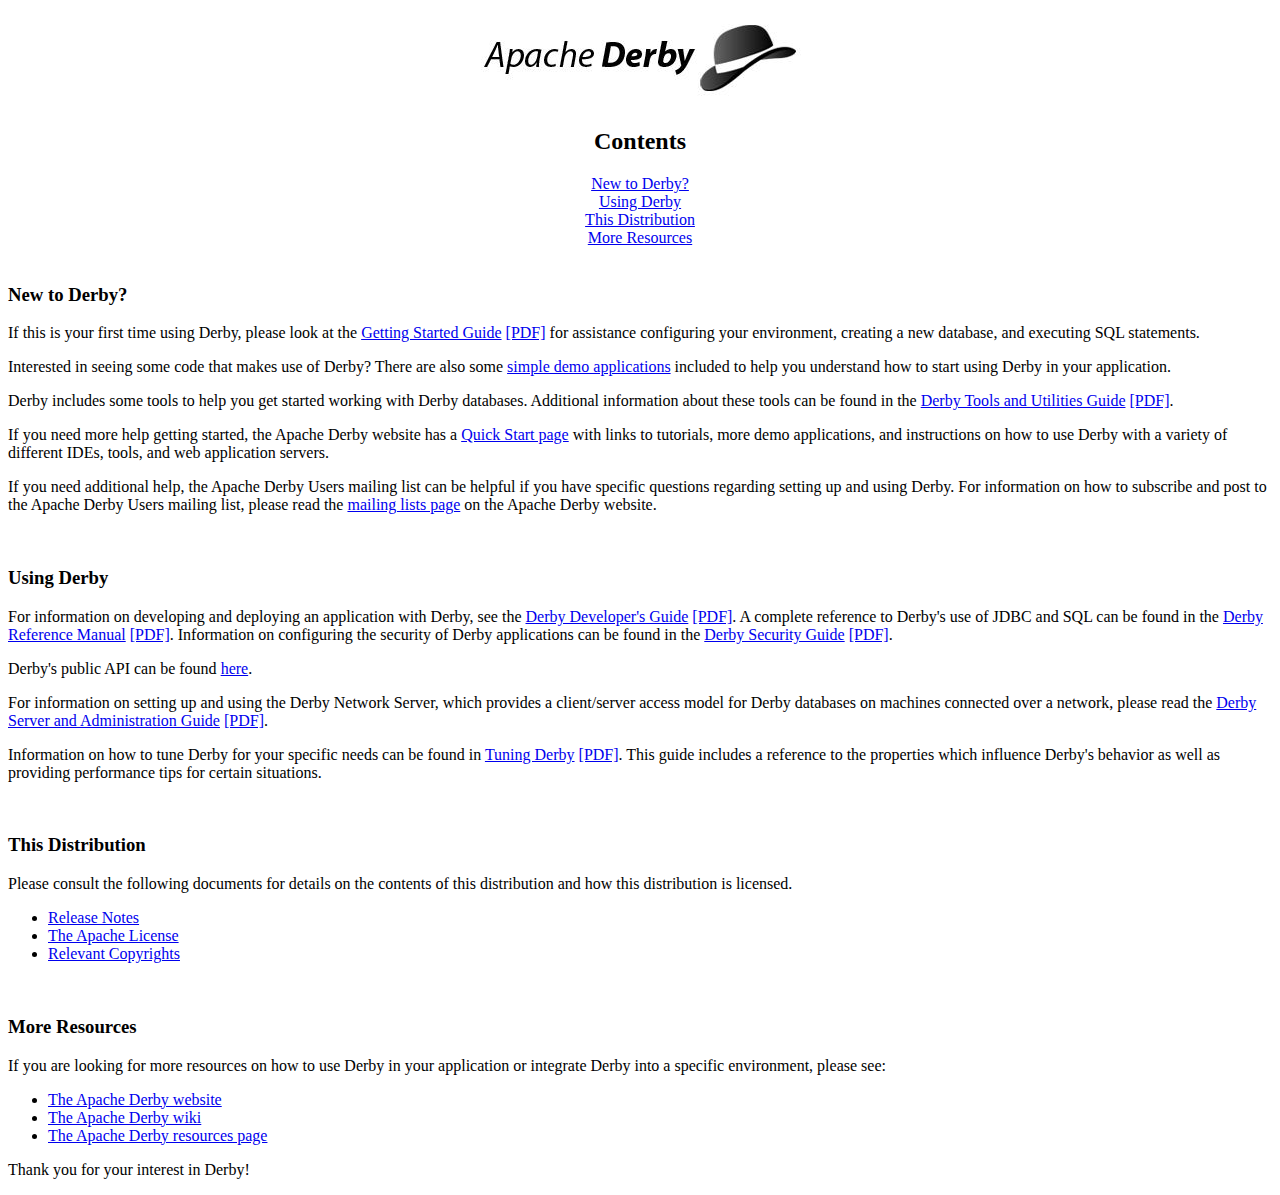
<file: 05_JavaWeb_Servlets/lib/db-derby-10.14.2.0-bin/index.html>
<!--
  Licensed to the Apache Software Foundation (ASF) under one or more
  contributor license agreements.  See the NOTICE file distributed with
  this work for additional information regarding copyright ownership.
  The ASF licenses this file to you under the Apache License, Version 2.0
  (the "License"); you may not use this file except in compliance with
  the License.  You may obtain a copy of the License at

      http://www.apache.org/licenses/LICENSE-2.0

  Unless required by applicable law or agreed to in writing, software
  distributed under the License is distributed on an "AS IS" BASIS,
  WITHOUT WARRANTIES OR CONDITIONS OF ANY KIND, either express or implied.
  See the License for the specific language governing permissions and
  limitations under the License.
-->
<html lang="en">
<title>Welcome to Apache Derby</title>
<body>
<center><a href="http://db.apache.org/derby/">
        <img src="docs/html/images/logowithtext.jpg" alt="Apache Derby logo" border="0"/></a><br/>
<h2>Contents</h2>
<a href="#new">New to Derby?</a><br/>
<a href="#using">Using Derby</a><br/>
<a href="#thisDistribution">This Distribution</a><br/>
<a href="#resources">More Resources</a><br/>
</center>
<br/>
<a name="new"/><h3>New to Derby?</h3>
<p>If this is your first time using Derby, please look at the <a href="docs/html/getstart/index.html">Getting Started Guide</a> <a href="docs/pdf/getstart/getstartderby.pdf">[PDF]</a> for assistance configuring your environment, creating a new database, and executing SQL statements.</p>
<p>Interested in seeing some code that makes use of Derby? There are also some <a href="demo/programs/readme.html">simple demo applications</a> included to help you understand how to start using Derby in your application.</p>
<p>Derby includes some tools to help you get started working with Derby databases. Additional information about these tools can be found in the <a href="docs/html/tools/index.html">Derby Tools and Utilities Guide</a> <a href="docs/pdf/tools/derbytools.pdf">[PDF]</a>.</p>
<p>If you need more help getting started, the Apache Derby website has a <a href="http://db.apache.org/derby/quick_start.html">Quick Start page</a> with links to tutorials, more demo applications, and instructions on how to use Derby with a variety of different IDEs, tools, and web application servers.</p>
<p>If you need additional help, the Apache Derby Users mailing list can be helpful if you have specific questions regarding setting up and using Derby. For information on how to subscribe and post to the Apache Derby Users mailing list, please read the <a href="http://db.apache.org/derby/derby_mail.html">mailing lists page</a> on the Apache Derby website.</p>
<br/>
<a name="using"/><h3>Using Derby</h3>
<p>
For information on developing and deploying an application with Derby,
  see the
<a href="docs/html/devguide/index.html"/>Derby Developer's Guide</a> <a href="docs/pdf/devguide/derbydev.pdf"/>[PDF]</a>.
A complete reference to Derby's use of JDBC and SQL can be found in the
<a href="docs/html/ref/index.html">Derby Reference Manual</a> <a href="docs/pdf/ref/refderby.pdf">[PDF]</a>.
Information on configuring the security of Derby applications can be
  found in the
<a href="docs/html/security/index.html">Derby Security Guide</a> <a href="docs/pdf/security/secderby.pdf">[PDF]</a>.
</p>

<p>
Derby's public API can be found <a href="javadoc/index.html">here</a>.
</p>
<p>
For information on setting up and using the Derby Network Server, which provides a client/server access model for Derby databases on machines connected over a network, please read the <a href="docs/html/adminguide/index.html">Derby Server and Administration Guide</a> <a href="docs/pdf/adminguide/derbyadmin.pdf">[PDF]</a>.
</p>
<p>
Information on how to tune Derby for your specific needs can be found in <a href="docs/html/tuning/index.html">Tuning Derby</a> <a href="docs/pdf/tuning/tuningderby.pdf">[PDF]</a>. This guide includes a reference to the properties which influence Derby's behavior as well as providing performance tips for certain situations.
</p>
<br/>
<a name="thisDistribution"/><h3>This Distribution</h3>
<p>
Please consult the following documents for details on the contents of
this distribution and how this distribution is licensed.
</p>
<ul>
  <li><a href="RELEASE-NOTES.html">Release Notes</a></li>
  <li><a href="LICENSE">The Apache License</a></li>
  <li><a href="NOTICE">Relevant Copyrights</a></li>
</ul>
<br/>
<a name="resources"/><h3>More Resources</h3>
<p>
If you are looking for more resources on how to use Derby in your application or integrate Derby into a specific environment, please see:
</p>
<ul>
  <li><a href="http://db.apache.org/derby/">The Apache Derby website</a></li>
  <li><a href="http://wiki.apache.org/db-derby/">The Apache Derby wiki</a></li>
  <li><a href="http://db.apache.org/derby/integrate/index.html">The Apache Derby resources page</a></li>
</ul>
<p>
Thank you for your interest in Derby!
</p>
</body>
</html>
</file>
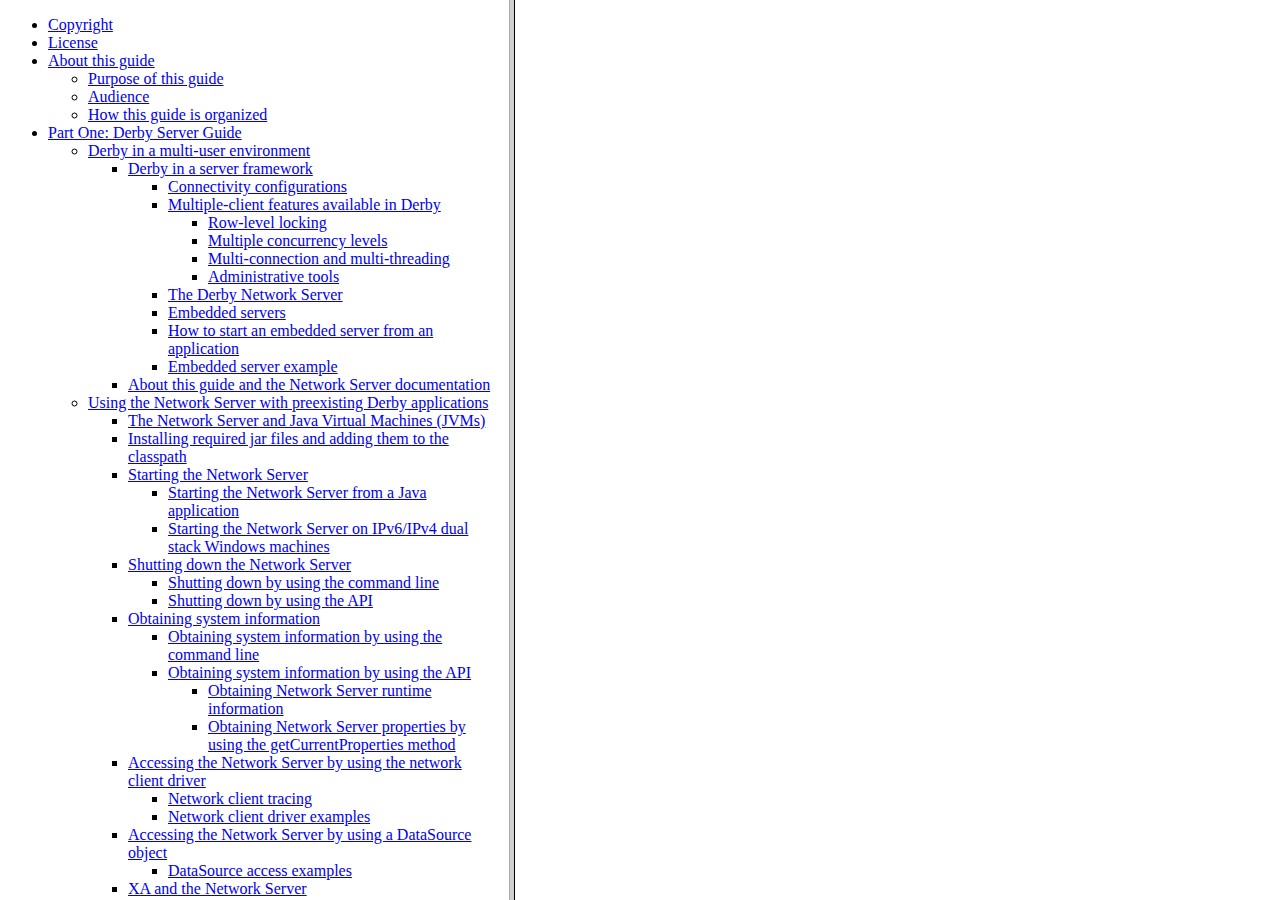
<file: 05_JavaWeb_Servlets/lib/db-derby-10.14.2.0-bin/docs/html/adminguide/index.html>
<?xml version="1.0" encoding="UTF-8"?>
<!DOCTYPE html PUBLIC "-//W3C//DTD XHTML 1.0 Frameset//EN"
    "http://www.w3.org/TR/xhtml1/DTD/xhtml1-frameset.dtd">
<html xmlns="http://www.w3.org/1999/xhtml" lang="en" xml:lang="en-us">
<!--
  Licensed to the Apache Software Foundation (ASF) under one or more
  contributor license agreements.  See the NOTICE file distributed with
  this work for additional information regarding copyright ownership.
  The ASF licenses this file to You under the Apache License, Version 2.0
  (the "License"); you may not use this file except in compliance with
  the License.  You may obtain a copy of the License at

      http://www.apache.org/licenses/LICENSE-2.0

  Unless required by applicable law or agreed to in writing, software
  distributed under the License is distributed on an "AS IS" BASIS,
  WITHOUT WARRANTIES OR CONDITIONS OF ANY KIND, either express or implied.
  See the License for the specific language governing permissions and
  limitations under the License.
-->
  <head>
    <meta content="text/html; charset=utf-8" http-equiv="Content-Type" />
    <title>Derby Server and Administration Guide</title>
  </head>
  <frameset title="Derby Server and Administration Guide" cols="40%,*">
    <noframes>
      <body>
        <p><a href="adminguide-single.html">Go to a non-frames version of
        this content.</a></p>
      </body>
    </noframes>
    <frame title="Table of Contents" name="navwin" src="toc.html" />
    <frame title="Pages" name="contentwin" src="about:blank" scrolling="auto" />
  </frameset>
</html>
</file>
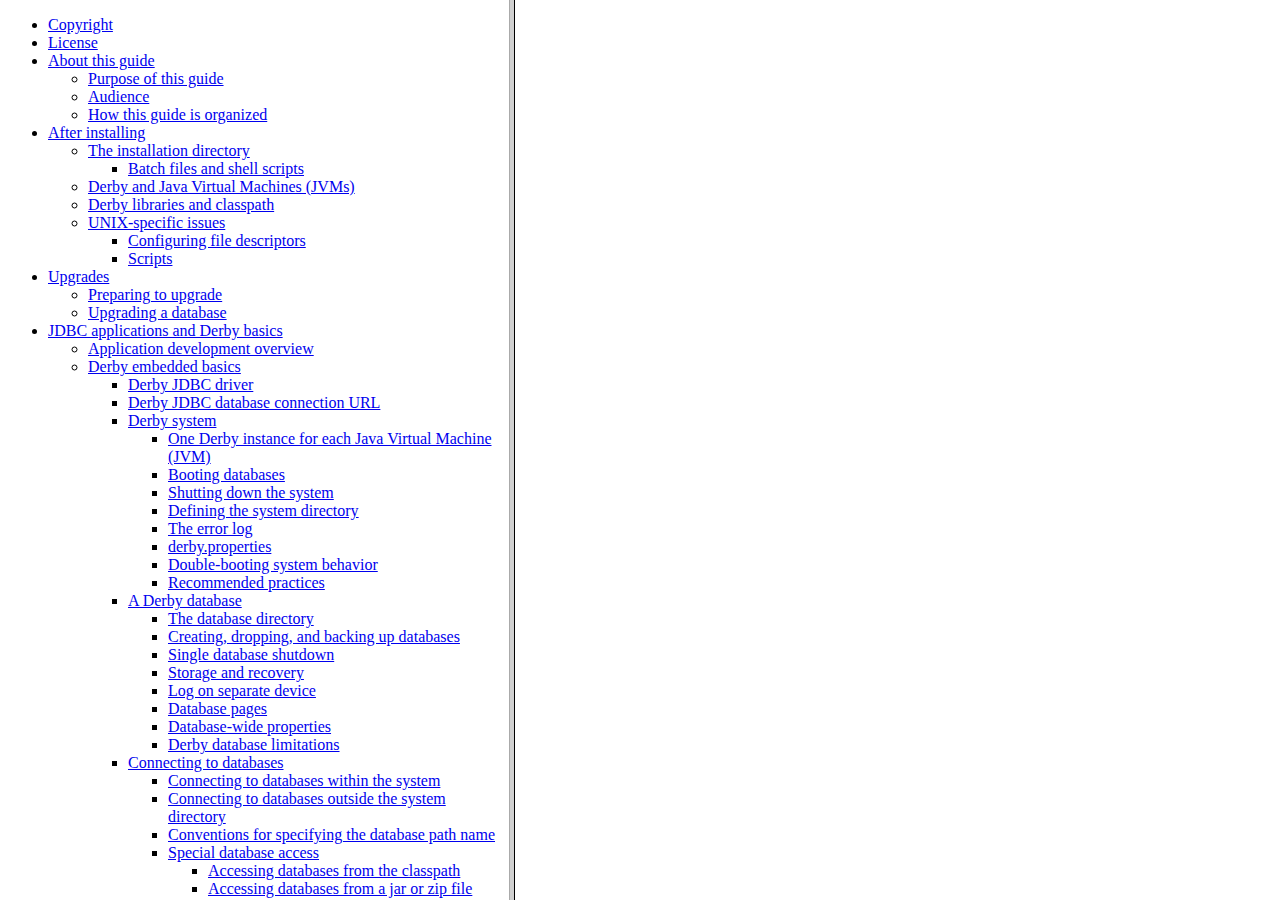
<file: 05_JavaWeb_Servlets/lib/db-derby-10.14.2.0-bin/docs/html/devguide/index.html>
<?xml version="1.0" encoding="UTF-8"?>
<!DOCTYPE html PUBLIC "-//W3C//DTD XHTML 1.0 Frameset//EN"
    "http://www.w3.org/TR/xhtml1/DTD/xhtml1-frameset.dtd">
<html xmlns="http://www.w3.org/1999/xhtml" lang="en" xml:lang="en-us">
<!--
  Licensed to the Apache Software Foundation (ASF) under one or more
  contributor license agreements.  See the NOTICE file distributed with
  this work for additional information regarding copyright ownership.
  The ASF licenses this file to You under the Apache License, Version 2.0
  (the "License"); you may not use this file except in compliance with
  the License.  You may obtain a copy of the License at

      http://www.apache.org/licenses/LICENSE-2.0

  Unless required by applicable law or agreed to in writing, software
  distributed under the License is distributed on an "AS IS" BASIS,
  WITHOUT WARRANTIES OR CONDITIONS OF ANY KIND, either express or implied.
  See the License for the specific language governing permissions and
  limitations under the License.
-->
  <head>
    <meta content="text/html; charset=utf-8" http-equiv="Content-Type" />
    <title>Derby Developer's Guide</title>
  </head>
  <frameset title="Derby Developer's Guide" cols="40%,*">
    <noframes>
      <body>
        <p><a href="devguide-single.html">Go to a non-frames version of
        this content.</a></p>
      </body>
    </noframes>
    <frame title="Table of Contents" name="navwin" src="toc.html" />
    <frame title="Pages" name="contentwin" src="about:blank" scrolling="auto" />
  </frameset>
</html>
</file>
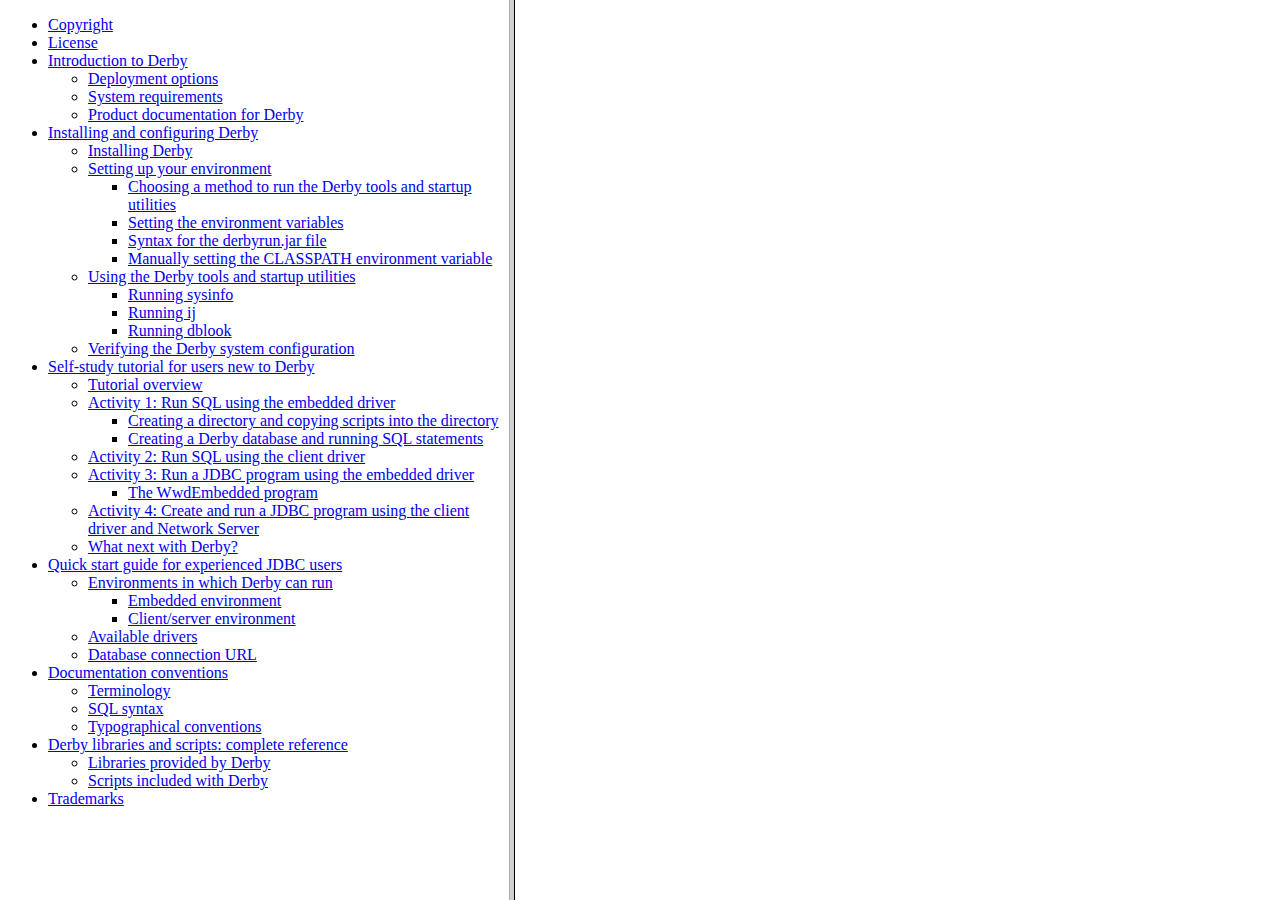
<file: 05_JavaWeb_Servlets/lib/db-derby-10.14.2.0-bin/docs/html/getstart/index.html>
<?xml version="1.0" encoding="UTF-8"?>
<!DOCTYPE html PUBLIC "-//W3C//DTD XHTML 1.0 Frameset//EN"
    "http://www.w3.org/TR/xhtml1/DTD/xhtml1-frameset.dtd">
<html xmlns="http://www.w3.org/1999/xhtml" lang="en" xml:lang="en-us">
<!--
  Licensed to the Apache Software Foundation (ASF) under one or more
  contributor license agreements.  See the NOTICE file distributed with
  this work for additional information regarding copyright ownership.
  The ASF licenses this file to You under the Apache License, Version 2.0
  (the "License"); you may not use this file except in compliance with
  the License.  You may obtain a copy of the License at

      http://www.apache.org/licenses/LICENSE-2.0

  Unless required by applicable law or agreed to in writing, software
  distributed under the License is distributed on an "AS IS" BASIS,
  WITHOUT WARRANTIES OR CONDITIONS OF ANY KIND, either express or implied.
  See the License for the specific language governing permissions and
  limitations under the License.
-->
  <head>
    <meta content="text/html; charset=utf-8" http-equiv="Content-Type" />
    <title>Getting Started with Derby</title>
  </head>
  <frameset title="Getting Started with Derby" cols="40%,*">
    <noframes>
      <body>
        <p><a href="getstart-single.html">Go to a non-frames version of
        this content.</a></p>
      </body>
    </noframes>
    <frame title="Table of Contents" name="navwin" src="toc.html" />
    <frame title="Pages" name="contentwin" src="about:blank" scrolling="auto" />
  </frameset>
</html>
</file>
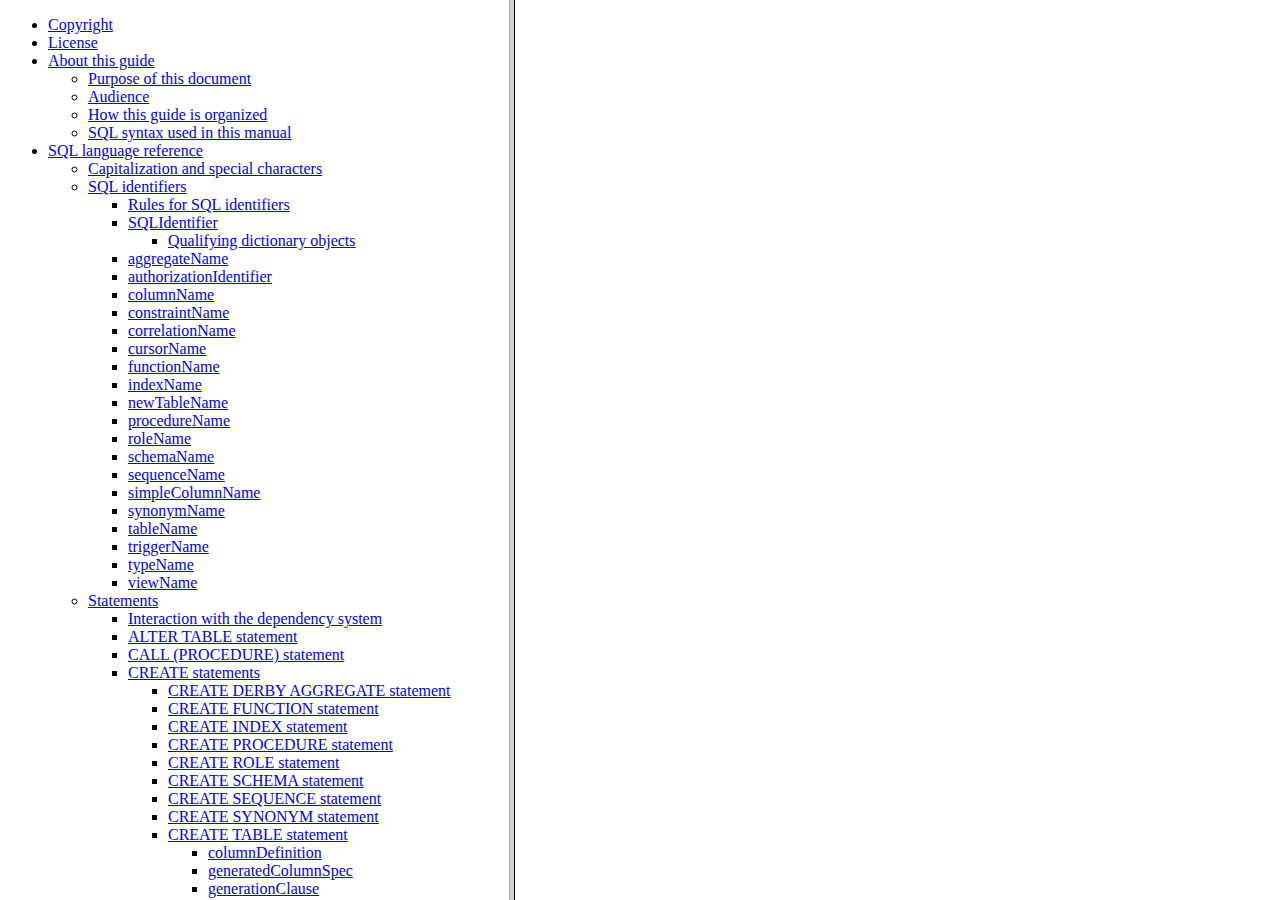
<file: 05_JavaWeb_Servlets/lib/db-derby-10.14.2.0-bin/docs/html/ref/index.html>
<?xml version="1.0" encoding="UTF-8"?>
<!DOCTYPE html PUBLIC "-//W3C//DTD XHTML 1.0 Frameset//EN"
    "http://www.w3.org/TR/xhtml1/DTD/xhtml1-frameset.dtd">
<html xmlns="http://www.w3.org/1999/xhtml" lang="en" xml:lang="en-us">
<!--
  Licensed to the Apache Software Foundation (ASF) under one or more
  contributor license agreements.  See the NOTICE file distributed with
  this work for additional information regarding copyright ownership.
  The ASF licenses this file to You under the Apache License, Version 2.0
  (the "License"); you may not use this file except in compliance with
  the License.  You may obtain a copy of the License at

      http://www.apache.org/licenses/LICENSE-2.0

  Unless required by applicable law or agreed to in writing, software
  distributed under the License is distributed on an "AS IS" BASIS,
  WITHOUT WARRANTIES OR CONDITIONS OF ANY KIND, either express or implied.
  See the License for the specific language governing permissions and
  limitations under the License.
-->
  <head>
    <meta content="text/html; charset=utf-8" http-equiv="Content-Type" />
    <title>Derby Reference Manual</title>
  </head>
  <frameset title="Derby Reference Manual" cols="40%,*">
    <noframes>
      <body>
        <p><a href="ref-single.html">Go to a non-frames version of
        this content.</a></p>
      </body>
    </noframes>
    <frame title="Table of Contents" name="navwin" src="toc.html" />
    <frame title="Pages" name="contentwin" src="about:blank" scrolling="auto" />
  </frameset>
</html>
</file>
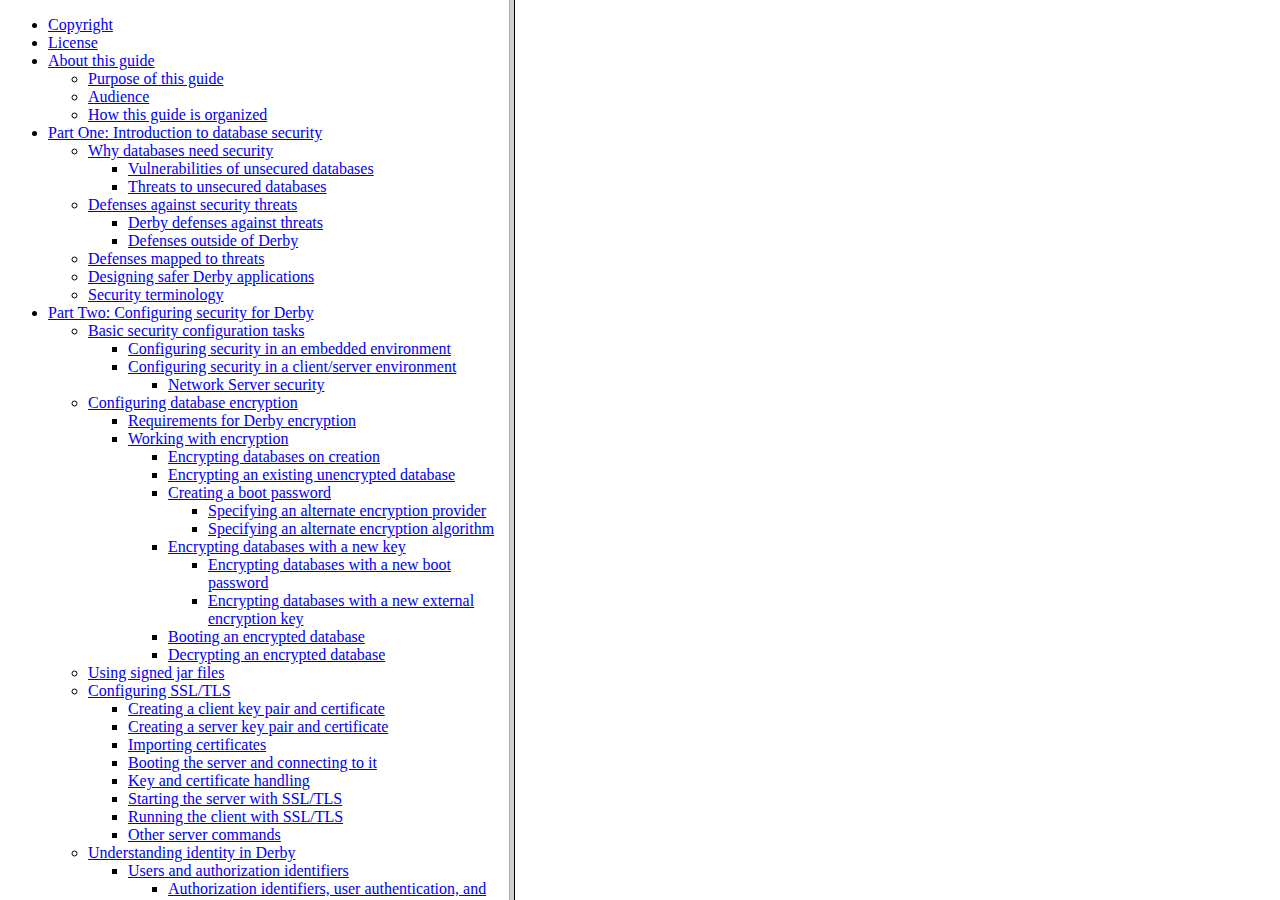
<file: 05_JavaWeb_Servlets/lib/db-derby-10.14.2.0-bin/docs/html/security/index.html>
<?xml version="1.0" encoding="UTF-8"?>
<!DOCTYPE html PUBLIC "-//W3C//DTD XHTML 1.0 Frameset//EN"
    "http://www.w3.org/TR/xhtml1/DTD/xhtml1-frameset.dtd">
<html xmlns="http://www.w3.org/1999/xhtml" lang="en" xml:lang="en-us">
<!--
  Licensed to the Apache Software Foundation (ASF) under one or more
  contributor license agreements.  See the NOTICE file distributed with
  this work for additional information regarding copyright ownership.
  The ASF licenses this file to You under the Apache License, Version 2.0
  (the "License"); you may not use this file except in compliance with
  the License.  You may obtain a copy of the License at

      http://www.apache.org/licenses/LICENSE-2.0

  Unless required by applicable law or agreed to in writing, software
  distributed under the License is distributed on an "AS IS" BASIS,
  WITHOUT WARRANTIES OR CONDITIONS OF ANY KIND, either express or implied.
  See the License for the specific language governing permissions and
  limitations under the License.
-->
  <head>
    <meta content="text/html; charset=utf-8" http-equiv="Content-Type" />
    <title>Derby Security Guide</title>
  </head>
  <frameset title="Derby Security Guide" cols="40%,*">
    <noframes>
      <body>
        <p><a href="security-single.html">Go to a non-frames version of
        this content.</a></p>
      </body>
    </noframes>
    <frame title="Table of Contents" name="navwin" src="toc.html" />
    <frame title="Pages" name="contentwin" src="about:blank" scrolling="auto" />
  </frameset>
</html>
</file>
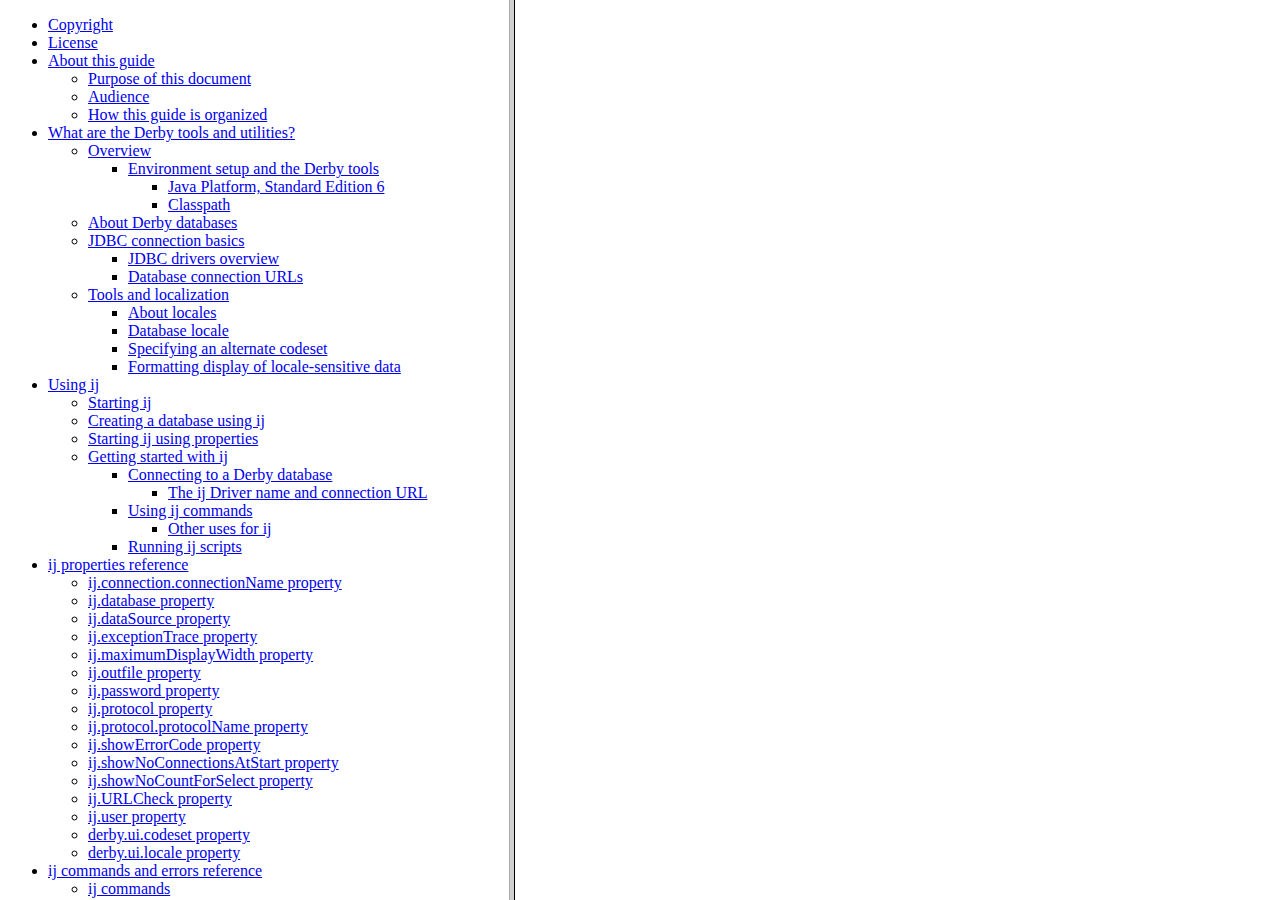
<file: 05_JavaWeb_Servlets/lib/db-derby-10.14.2.0-bin/docs/html/tools/index.html>
<?xml version="1.0" encoding="UTF-8"?>
<!DOCTYPE html PUBLIC "-//W3C//DTD XHTML 1.0 Frameset//EN"
    "http://www.w3.org/TR/xhtml1/DTD/xhtml1-frameset.dtd">
<html xmlns="http://www.w3.org/1999/xhtml" lang="en" xml:lang="en-us">
<!--
  Licensed to the Apache Software Foundation (ASF) under one or more
  contributor license agreements.  See the NOTICE file distributed with
  this work for additional information regarding copyright ownership.
  The ASF licenses this file to You under the Apache License, Version 2.0
  (the "License"); you may not use this file except in compliance with
  the License.  You may obtain a copy of the License at

      http://www.apache.org/licenses/LICENSE-2.0

  Unless required by applicable law or agreed to in writing, software
  distributed under the License is distributed on an "AS IS" BASIS,
  WITHOUT WARRANTIES OR CONDITIONS OF ANY KIND, either express or implied.
  See the License for the specific language governing permissions and
  limitations under the License.
-->
  <head>
    <meta content="text/html; charset=utf-8" http-equiv="Content-Type" />
    <title>Derby Tools and Utilities Guide</title>
  </head>
  <frameset title="Derby Tools and Utilities Guide" cols="40%,*">
    <noframes>
      <body>
        <p><a href="tools-single.html">Go to a non-frames version of
        this content.</a></p>
      </body>
    </noframes>
    <frame title="Table of Contents" name="navwin" src="toc.html" />
    <frame title="Pages" name="contentwin" src="about:blank" scrolling="auto" />
  </frameset>
</html>
</file>
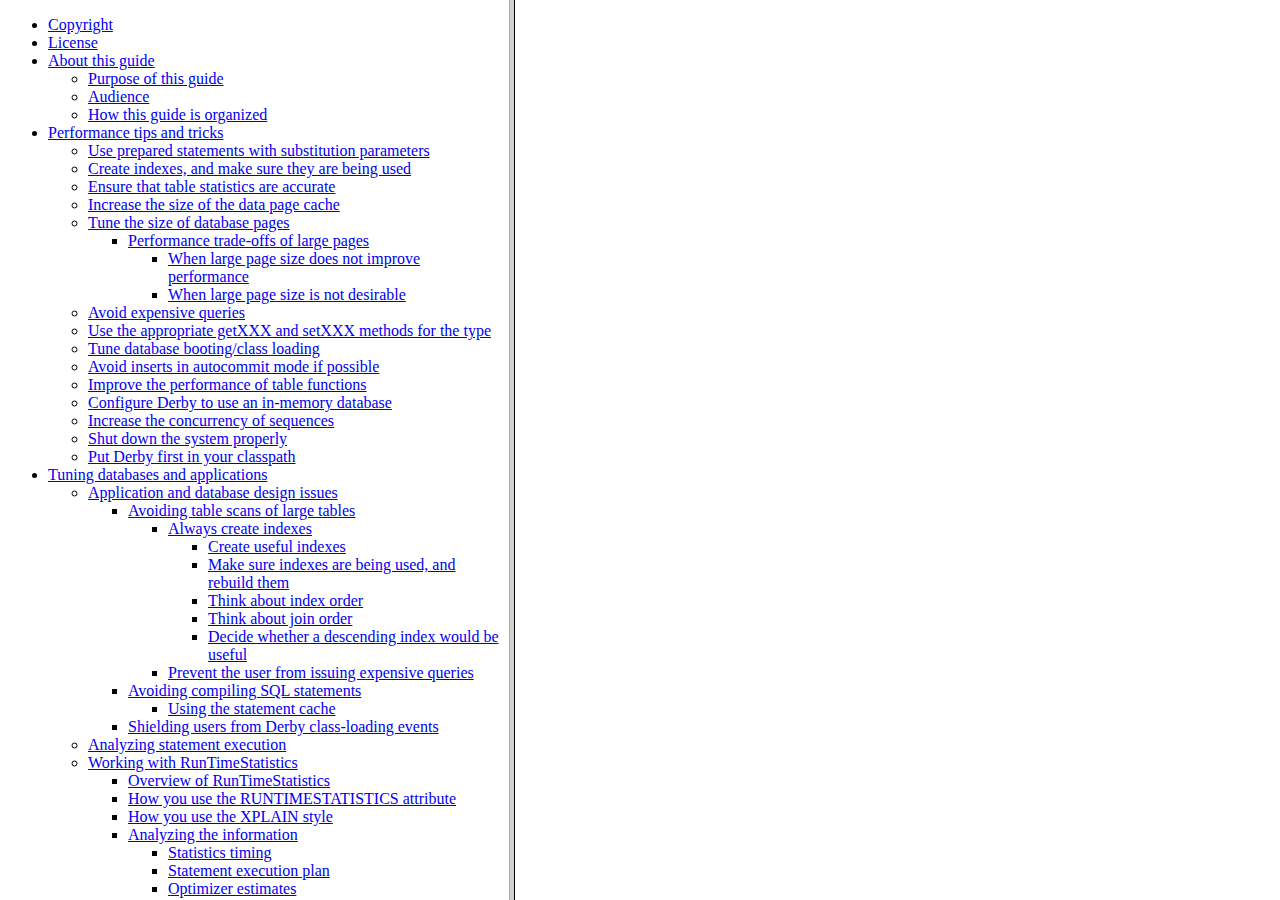
<file: 05_JavaWeb_Servlets/lib/db-derby-10.14.2.0-bin/docs/html/tuning/index.html>
<?xml version="1.0" encoding="UTF-8"?>
<!DOCTYPE html PUBLIC "-//W3C//DTD XHTML 1.0 Frameset//EN"
    "http://www.w3.org/TR/xhtml1/DTD/xhtml1-frameset.dtd">
<html xmlns="http://www.w3.org/1999/xhtml" lang="en" xml:lang="en-us">
<!--
  Licensed to the Apache Software Foundation (ASF) under one or more
  contributor license agreements.  See the NOTICE file distributed with
  this work for additional information regarding copyright ownership.
  The ASF licenses this file to You under the Apache License, Version 2.0
  (the "License"); you may not use this file except in compliance with
  the License.  You may obtain a copy of the License at

      http://www.apache.org/licenses/LICENSE-2.0

  Unless required by applicable law or agreed to in writing, software
  distributed under the License is distributed on an "AS IS" BASIS,
  WITHOUT WARRANTIES OR CONDITIONS OF ANY KIND, either express or implied.
  See the License for the specific language governing permissions and
  limitations under the License.
-->
  <head>
    <meta content="text/html; charset=utf-8" http-equiv="Content-Type" />
    <title>Tuning Derby</title>
  </head>
  <frameset title="Tuning Derby" cols="40%,*">
    <noframes>
      <body>
        <p><a href="tuning-single.html">Go to a non-frames version of
        this content.</a></p>
      </body>
    </noframes>
    <frame title="Table of Contents" name="navwin" src="toc.html" />
    <frame title="Pages" name="contentwin" src="about:blank" scrolling="auto" />
  </frameset>
</html>
</file>
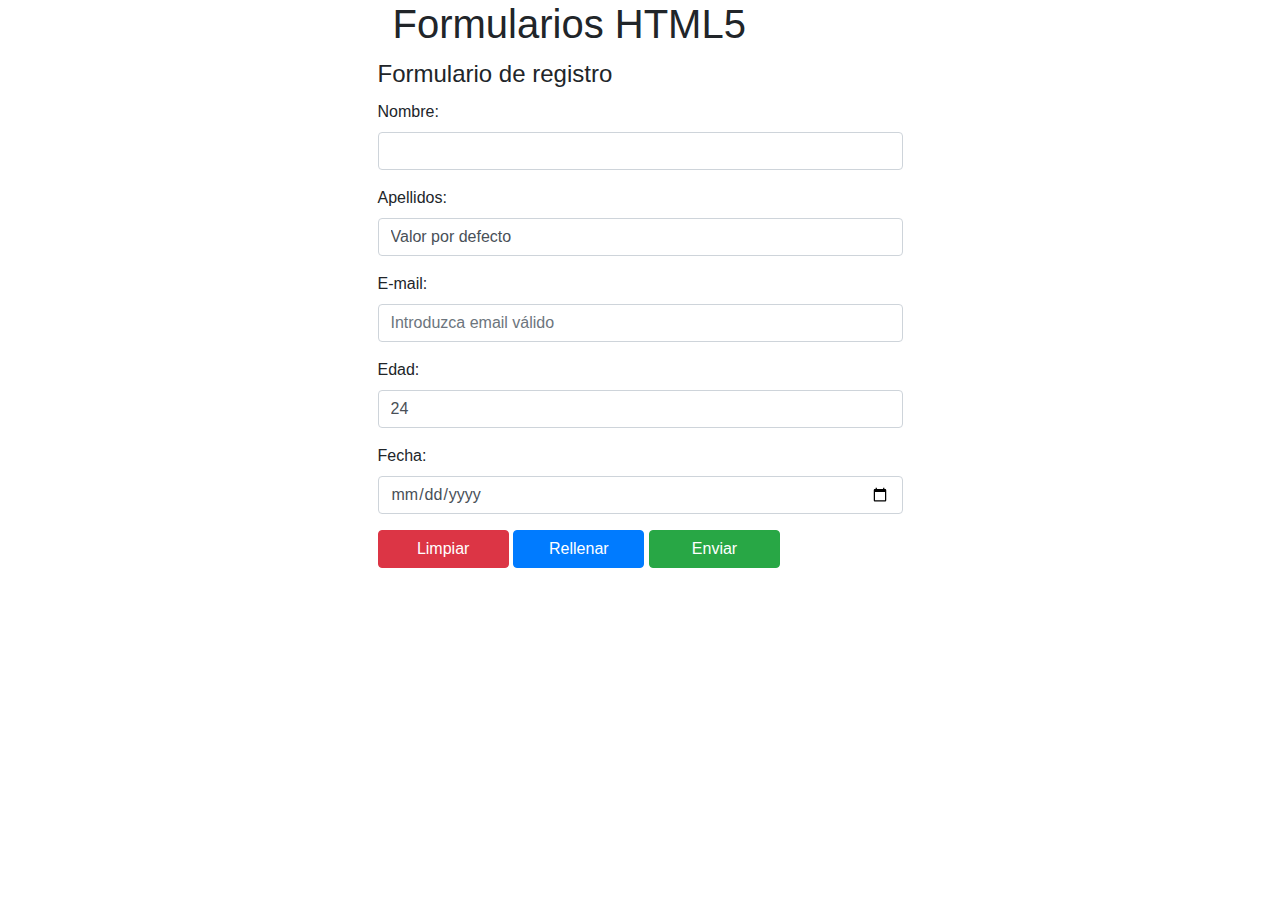
<file: 03_HTML5/03_formularios.html>
<!DOCTYPE html>
<html lang="en">

<head>
    <meta charset="UTF-8">
    <meta name="viewport" content="width=device-width, initial-scale=1.0">
    <meta http-equiv="X-UA-Compatible" content="ie=edge">
    <title>Document</title>
    <link rel="stylesheet" href="https://stackpath.bootstrapcdn.com/bootstrap/4.3.1/css/bootstrap.min.css"
        integrity="sha384-ggOyR0iXCbMQv3Xipma34MD+dH/1fQ784/j6cY/iJTQUOhcWr7x9JvoRxT2MZw1T" crossorigin="anonymous">
 
</head>

<body>
    <section class="container">
        <div class="offset-3 col-6">
            <h1 class="col-12">Formularios HTML5</h1>
            <div class="contact-clean">
                <form id="form_registro" name="form_registro"
                    action="#" method="get">
                    <fieldset>
                        <legend>Formulario de registro</legend>
                        <div class="form-group">
                            <label >Nombre: </label> 
                            <input id="nombre" name="nombre" type="text" 
                                maxlength="10" required="required"
                                class="form-control" />
                        </div>
                        <div class="form-group">
                            <label>Apellidos: </label> 
                            <input id="apellidos" name="apellidos" type="text"
                                maxlength="20" value="Valor por defecto" 
                                class="form-control" />
                        </div>
                        <div class="form-group">
                            <label>E-mail: </label> 
                            <input id="email" name="email" type="email" 
                                maxlength="255" required="required"
                                placeholder="Introduzca email válido"
                                class="form-control"  />
                        </div>
                        <div class="form-group">
                            <label>Edad: </label> 
                            <input name="edad" type="number" 
                                required="requires" min="12" max="38" step="5"
                                placeholder="Texto de fondo aclaratorio"
                                class="form-control" value="24"/>
                        </div>
                        <div class="form-group">
                            <label>Fecha: </label>
                            <div>
                                <input name="fecha" type="date"  size="30"
                                class="form-control" />
                            </div>
                        </div>                    
                        <div class="form-group">
                            <div class="">
                                <input type="reset" value="Limpiar"
                                    class="btn btn-danger col-3"/>
                                <input type="button" value="Rellenar" 
                                    class="btn btn-primary col-3"
                                    onclick="document.forms.form_registro.nombre.value='Fulano';"/>
                                <input type="submit" value="Enviar"
                                    class="btn btn-success col-3"/>
                            </div>
                        </div>
                    </fieldset>
                </form>
            </div>
        </div>
    </section>
</body>

</html>
</file>
